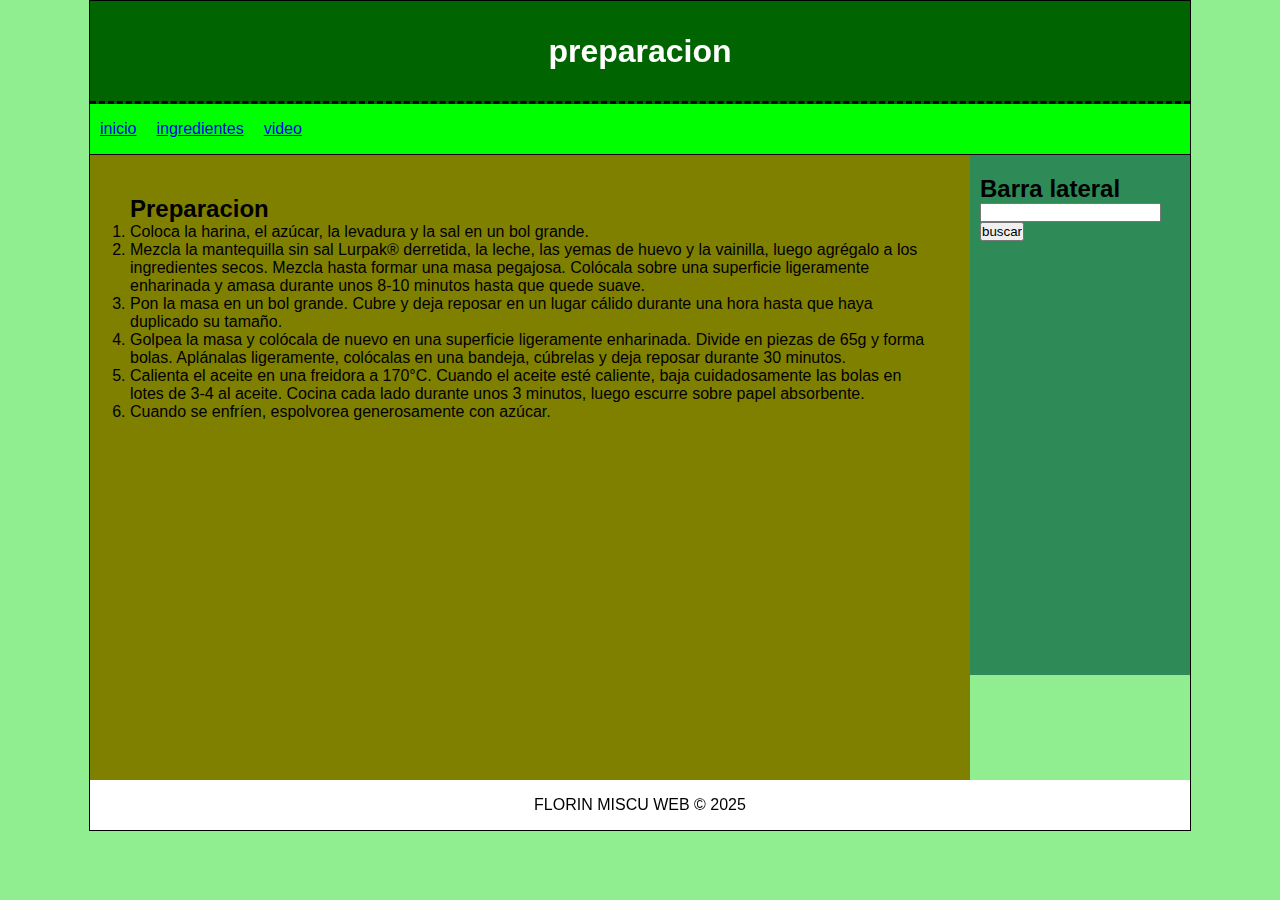
<file: preparacion.html>
<!DOCTYPE html>
<html>
    <head>
        <meta charset="utf-8" />
        <title>PREPARACION</title>
        <link rel="stylesheet" href="estilos.css" />
        
    </head>
    <body>
       

        <div id="container">

           <header>
                <h1>preparacion </h1>
           </header>


           <nav>
               <ul>
            <li>
                <a href="index.html" >
                    inicio
                </a>

            </li>

            <li>
                    <a href="ingredientes.html" >
                        ingredientes
                    </a>
    
                </li>

            
                    <li>
                            <a href="video.html" >
                              video
                            </a>
                        
            
                        </li>

                       

                </ul>

           </nav>

           <div class="clearfix"></div>

           <section id="content">
<h2>Preparacion</h2>
<ol>
    <li>Coloca la harina, el azúcar, la levadura y la sal en un bol grande. </li>
    <li>Mezcla la mantequilla sin sal Lurpak® derretida, la leche, las yemas de huevo y la vainilla, luego agrégalo a los ingredientes secos. Mezcla hasta formar una masa pegajosa. Colócala sobre una superficie ligeramente enharinada y amasa durante unos 8-10 minutos hasta que quede suave.</li>
    <li>Pon la masa en un bol grande. Cubre y deja reposar en un lugar cálido durante una hora hasta que haya duplicado su tamaño.</li>  
    <li>Golpea la masa y colócala de nuevo en una superficie ligeramente enharinada. Divide en piezas de 65g y forma bolas. Aplánalas ligeramente, colócalas en una bandeja, cúbrelas y deja reposar durante 30 minutos.</li>
    <li>Calienta el aceite en una freidora a 170°C. Cuando el aceite esté caliente, baja cuidadosamente las bolas en lotes de 3-4 al aceite. Cocina cada lado durante unos 3 minutos, luego escurre sobre papel absorbente.</li>
    <li>Cuando se enfríen, espolvorea generosamente con azúcar.</li>
</ol>
<iframe width="560" height="315" src="https://www.youtube.com/embed/Bsa5EPbsa28?si=1GKfUUvb57cV8_6c" title="YouTube video player" frameborder="0" allow="accelerometer; autoplay; clipboard-write; encrypted-media; gyroscope; picture-in-picture; web-share" referrerpolicy="strict-origin-when-cross-origin" allowfullscreen></iframe>
           </section>

           <aside>
           <h2>Barra lateral</h2>   
           <form>
               <input type="text">
               <input type="submit" value="buscar" >
           </form>
           </aside> 

           <div class="clearfix"></div>

            <footer>
                FLORIN MISCU WEB &copy; 2025
            </footer>
           


        </div>

    </body>
</html>
</file>
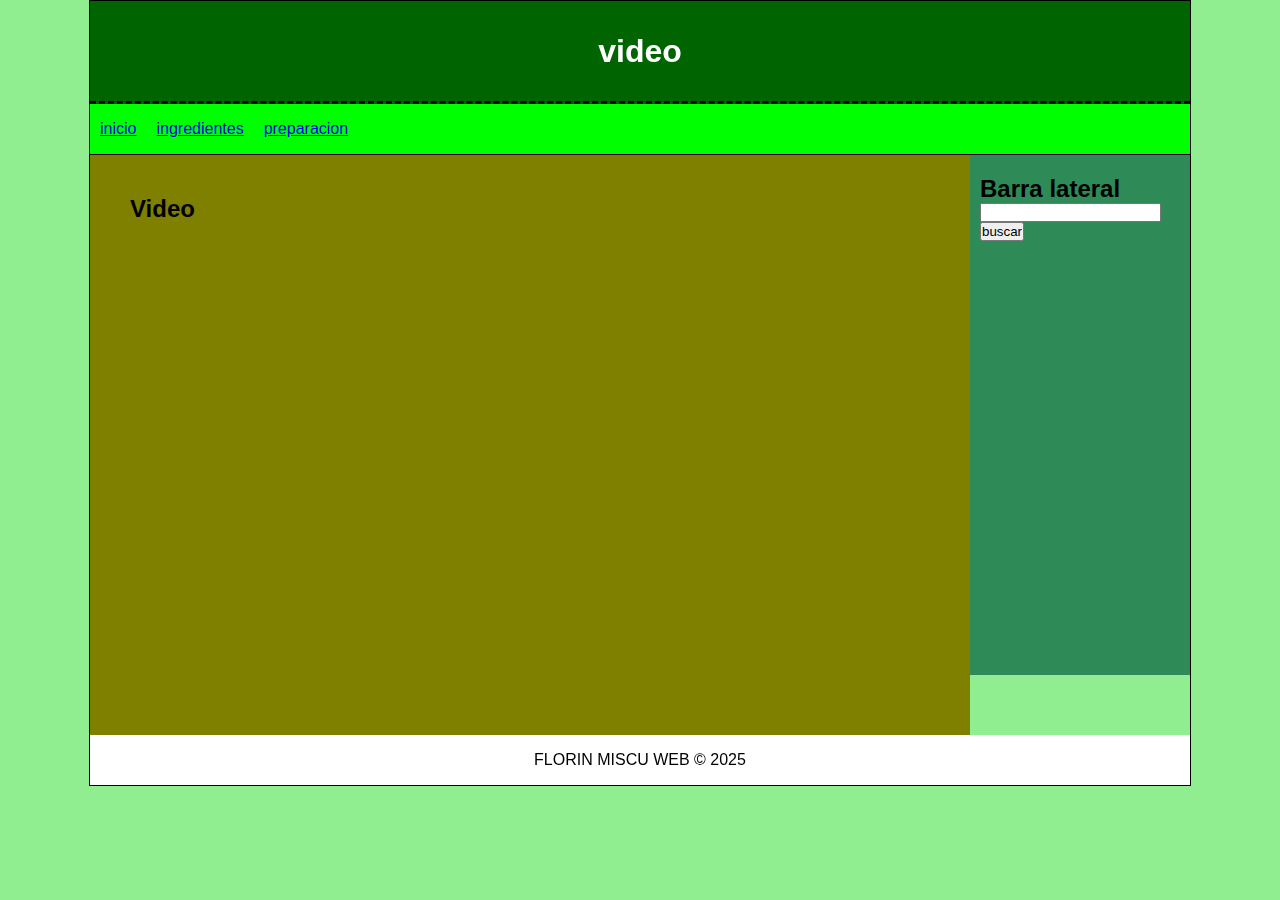
<file: video.html>
<!DOCTYPE html>
<html>
    <head>
        <meta charset="utf-8" />
        <title>VDEO</title>
        <link rel="stylesheet" href="estilos.css" />
        
    </head>
    <body>
       

        <div id="container">

           <header>
                <h1>video </h1>
           </header>


           <nav>
               <ul>
            <li>
                <a href="index.html" >
                    inicio
                </a>

            </li>

            <li>
                    <a href="ingredientes.html" >
                        ingredientes
                    </a>
    
                </li>

                <li>
                        <a href="preparacion.html" >
                            preparacion
                        </a>
        
                    </li>

                   
                       

                </ul>

           </nav>

           <div class="clearfix"></div>

           <section id="content">
<h2>Video</h2>
<iframe width="560" height="315" src="https://www.youtube.com/embed/U9_rrVfEqwM?si=5X-WvKI29YpzONNs" title="YouTube video player" frameborder="0" allow="accelerometer; autoplay; clipboard-write; encrypted-media; gyroscope; picture-in-picture; web-share" referrerpolicy="strict-origin-when-cross-origin" allowfullscreen></iframe>

           </section>

           <aside>
           <h2>Barra lateral</h2>   
           <form>
               <input type="text">
               <input type="submit" value="buscar" >
           </form>
           </aside> 

           <div class="clearfix"></div>

            <footer>
                FLORIN MISCU WEB &copy; 2025
            </footer>
           


        </div>

    </body>
</html>
</file>
<file: estilos.css>
*{
    margin: 0px;
    padding: 0%;
}

body{
     background:lightgreen;
    font-family: Arial, Helvetica, sans-serif ;
}

#container{
    /* width: 70%;*/
     width: 1100px;
     margin: 0px auto;
     border: 1px solid black;


}

header{
     background: darkgreen;
     height: 100px;
     width: 100%;
     text-align: center;
     line-height: 100px;
     color: white;
     border-bottom: 3px dashed black;



}

nav{
     background: lime;
     height: 50px;
     border-bottom: 1px solid black;


}




nav ul li{
     float: left;
     list-style: none;
     margin: 10px;
     line-height: 30px;


}
.clearfix{
     clear: both;

}
#content{
     float: left;
     width: calc(80% - 80px);
     min-height: 500px;
     background: olive;
     padding: 40px;

}

.artivle{
     color: white;
     margin-top: 15px;
     margin-bottom: 15px;
     border-bottom: 1px solid #eee;
     padding-bottom:10px ;


}

.article h2{
     font-size: 25px;
     
}

.aricle:first-child{
    -moz-border-top: 1px solid #eee;
    padding-top: 10px;

}
aside{
     float: left;
     width:calc(20% - 20px) ;
     min-height: 500px;
     background: seagreen;
     padding-left: 10px;
     padding-right: 10px;
     padding-top: 20px;

   
}

footer{
     background:white;
     color:black;
     text-align: center;
     height: 50px;
     line-height: 50px;


}
</file>
